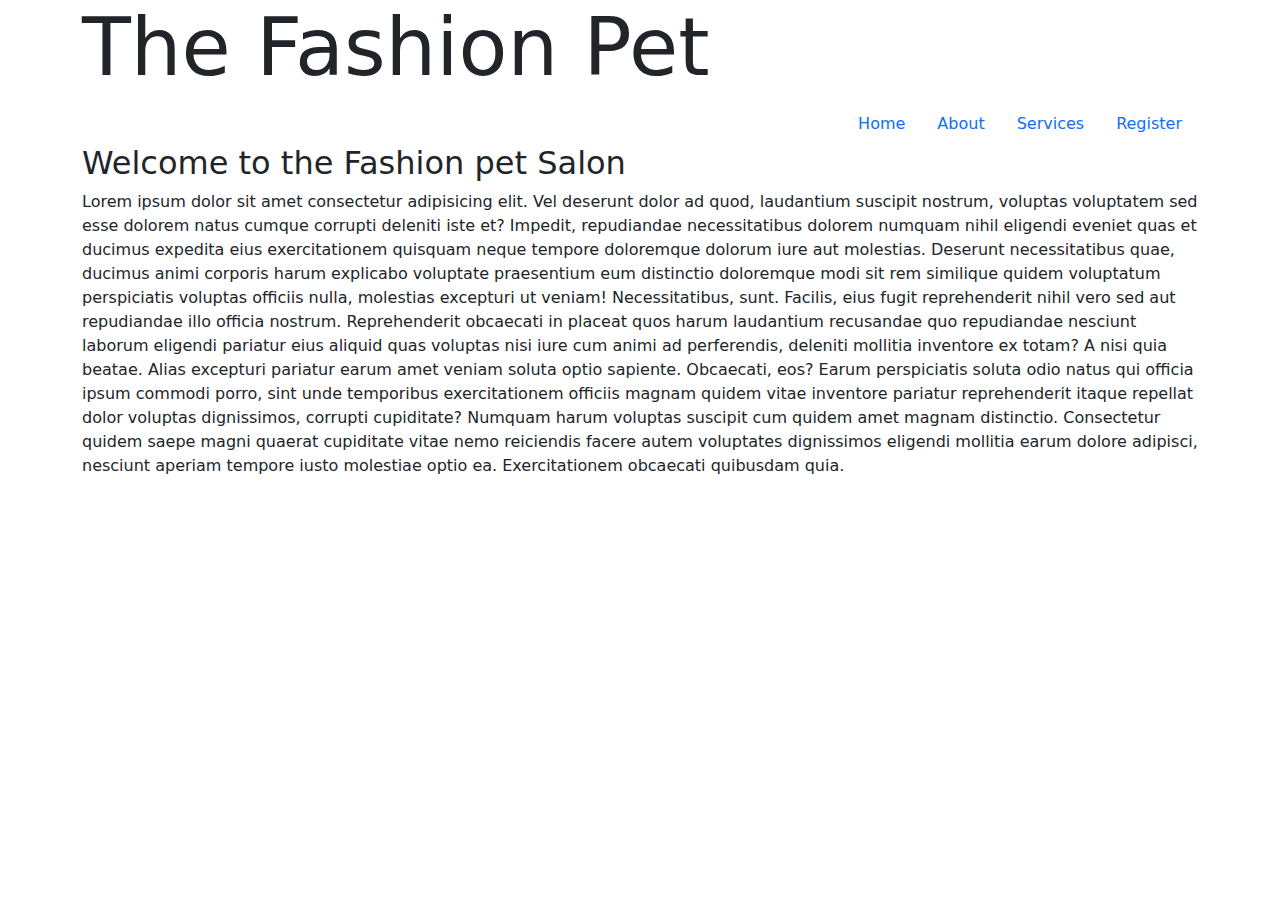
<file: petStudio extract/petSalon-ch32-main/petSalon/index.html>
<!DOCTYPE html>
<html lang="en">
<head>
    <meta charset="UTF-8">
    <meta http-equiv="X-UA-Compatible" content="IE=edge">
    <meta name="viewport" content="width=device-width, initial-scale=1.0">
    <link rel="stylesheet" href="https://cdn.jsdelivr.net/npm/bootstrap@5.2.2/dist/css/bootstrap.min.css">
    <title>Fashion Pet</title>
</head>
<body>
    <header class="container">
        <h1 class="display-1">The Fashion Pet</h1>

        <ul class="nav justify-content-end">
            <li class="nav-item">
            <a class="nav-link active" aria-current="page" href="index.html">Home</a>
            </li>
            <li class="nav-item">
            <a class="nav-link" href="about.html">About</a>
            </li>
            <li class="nav-item">
            <a class="nav-link" href="services.html">Services</a>
            </li>
            <li class="nav-item">
            <a class="nav-link" href="register.html">Register</a>
            </li>
        </ul>
    </header>
      <main class="container">
        <h2>Welcome to the Fashion pet Salon</h2>
        <p>Lorem ipsum dolor sit amet consectetur adipisicing elit. Vel deserunt dolor ad quod, laudantium suscipit nostrum, voluptas voluptatem sed esse dolorem natus cumque corrupti deleniti iste et? Impedit, repudiandae necessitatibus dolorem numquam nihil eligendi eveniet quas et ducimus expedita eius exercitationem quisquam neque tempore doloremque dolorum iure aut molestias. Deserunt necessitatibus quae, ducimus animi corporis harum explicabo voluptate praesentium eum distinctio doloremque modi sit rem similique quidem voluptatum perspiciatis voluptas officiis nulla, molestias excepturi ut veniam! Necessitatibus, sunt. Facilis, eius fugit reprehenderit nihil vero sed aut repudiandae illo officia nostrum. Reprehenderit obcaecati in placeat quos harum laudantium recusandae quo repudiandae nesciunt laborum eligendi pariatur eius aliquid quas voluptas nisi iure cum animi ad perferendis, deleniti mollitia inventore ex totam? A nisi quia beatae. Alias excepturi pariatur earum amet veniam soluta optio sapiente. Obcaecati, eos? Earum perspiciatis soluta odio natus qui officia ipsum commodi porro, sint unde temporibus exercitationem officiis magnam quidem vitae inventore pariatur reprehenderit itaque repellat dolor voluptas dignissimos, corrupti cupiditate? Numquam harum voluptas suscipit cum quidem amet magnam distinctio. Consectetur quidem saepe magni quaerat cupiditate vitae nemo reiciendis facere autem voluptates dignissimos eligendi mollitia earum dolore adipisci, nesciunt aperiam tempore iusto molestiae optio ea. Exercitationem obcaecati quibusdam quia.</p>
      </main>

</body>
</html>
</file>
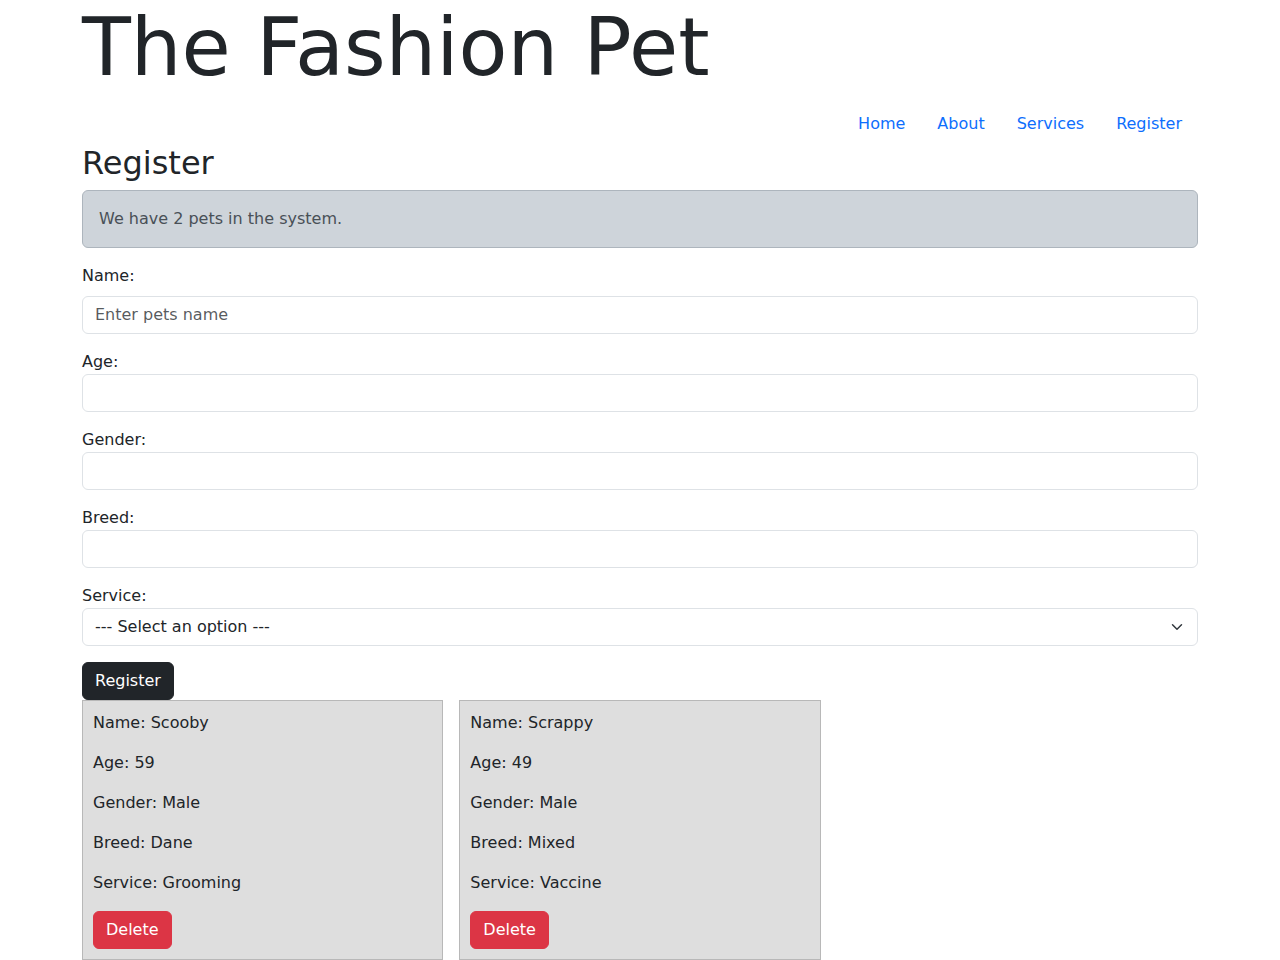
<file: petStudio extract/petSalon-ch32-main/petSalon/register.html>
<!DOCTYPE html>
<html lang="en">
<head>
    <meta charset="UTF-8">
    <meta http-equiv="X-UA-Compatible" content="IE=edge">
    <meta name="viewport" content="width=device-width, initial-scale=1.0">
    <link rel="stylesheet" href="https://cdn.jsdelivr.net/npm/bootstrap@5.2.2/dist/css/bootstrap.min.css">
    <link rel="stylesheet" href="mystyle.css">
    <title>Fashion Pet</title>
</head>
<body>
    <header class="container">
        <h1 class="display-1">The Fashion Pet</h1>

        <ul class="nav justify-content-end">
            <li class="nav-item">
            <a class="nav-link active" aria-current="page" href="index.html">Home</a>
            </li>
            <li class="nav-item">
            <a class="nav-link" href="about.html">About</a>
            </li>
            <li class="nav-item">
            <a class="nav-link" href="services.html">Services</a>
            </li>
            <li class="nav-item">
            <a class="nav-link" href="register.html">Register</a>
            </li>
        </ul>
    </header>
      <main class="container">
        <h2>Register</h2>
        <p id="numberOfPets" class="alert alert-dark">Display the number of pets</p>
        <!-- here we will add the input fields-->
        <div>
            <div class="mb-3">
                <label class="form-label">Name:</label>
                <input class="form-control" type="text" placeholder="Enter pets name" id="txtName">
            </div>
            <div class="mb-3">
                <label>Age:</label>
                <input class="form-control" type="number" id="txtAge">
            </div>
            <div class="mb-3">
                <label>Gender:</label>
                <input class="form-control" type="text" id="txtGender" >
            </div>
            <div class="mb-3">
                <label>Breed:</label>
                <input class="form-control" type="text" id="txtBreed" >
            </div>

            <div class="mb-3">
                <label>Service:</label>
                <select class="form-select" id="selService">
                    <option value="" disabled selected> --- Select an option --- </option>
                    <option value="gromming">Grooming 🚿</option>
                    <option value="vaccine">Vaccine 💉</option>
                    <option value="nails">Nails 💅</option>
                </select>
            </div>


            <button class="btn btn-dark" onclick="register();">Register</button>
        </div>
        <div id="pets">
             <!-- pets cards-->
        </div>
        <!-- table tables-->
        <table>
            <thead>
                <!-- add the headers-->
            </thead>
            <tbody id="petsTable">
                <!--add the pets-->
            </tbody>
        </table>
        
      </main>
      <script src="display.js"></script>
      <script src="register.js"></script>
</body>
</html>
</file>
<file: petStudio extract/petSalon-ch32-main/petSalon/mystyle.css>
#pets{
    display:grid;
    grid-template-columns: repeat(3,1fr);
    column-gap: 1rem;
    row-gap: 1rem;
}

.pet{
    background-color: #dedede;
    border: 1px solid #b8b8b8;
    padding:10px
}
</file>
